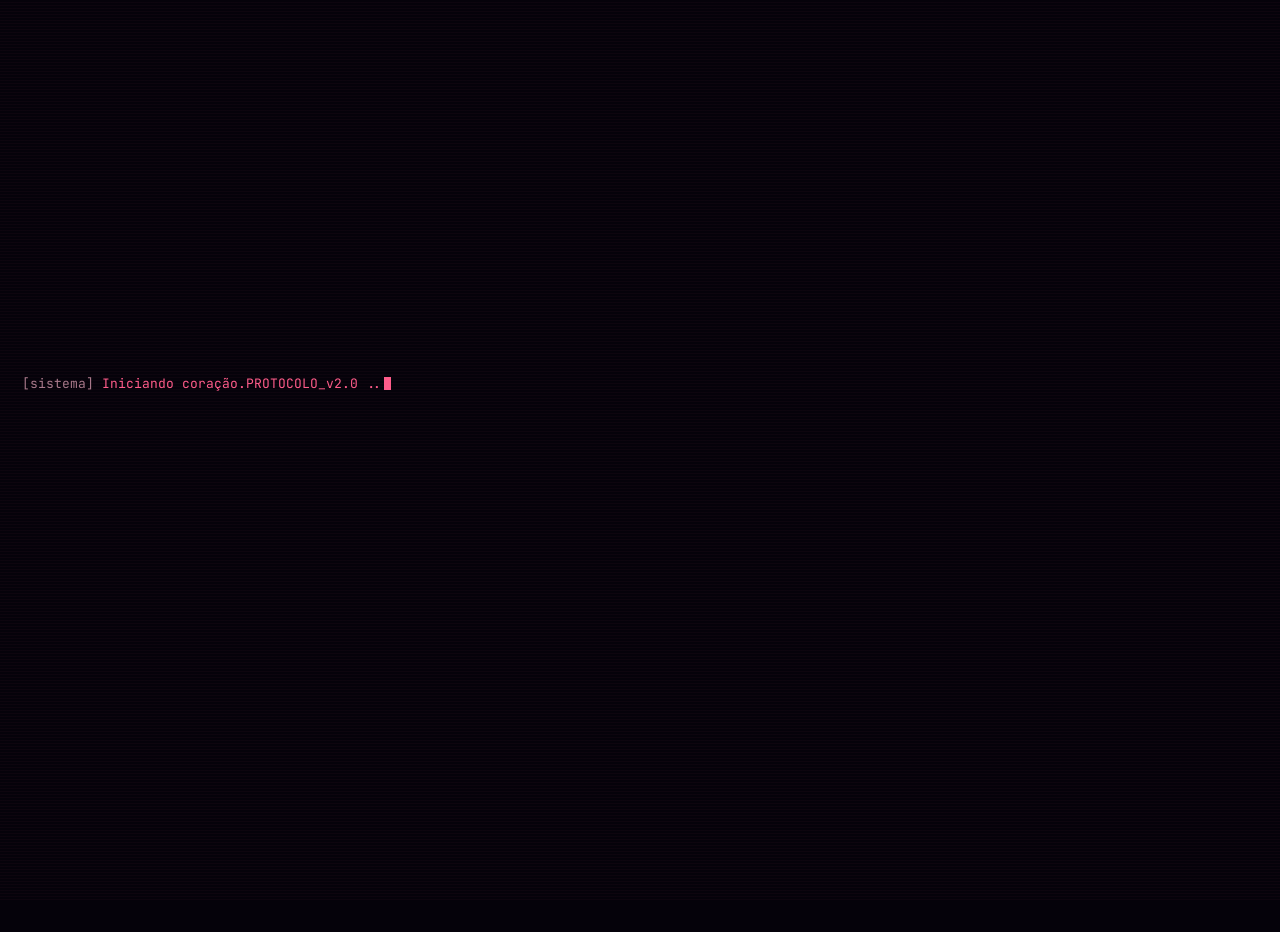
<file: index.html>
<!doctype html>
<html lang="pt-BR">
<head>
<meta charset="utf-8">
<meta name="viewport" content="width=device-width, initial-scale=1, viewport-fit=cover">
<title>Mensagem para a Emi</title>
<link rel="icon" type="image/png" href="logo.png?v=2">
<link rel="stylesheet" href="https://fonts.googleapis.com/css2?family=Fraunces:ital,opsz,wght@1,9..144,600&family=JetBrains+Mono:wght@500;700&display=swap">
<link rel="stylesheet" href="style.css">
<link rel="stylesheet" href="script.js">
</head>
<body>
<section class="terminal" id="terminal" aria-label="Mensagem criptografada">
  <p class="term-line" id="l1"></p>
  <p class="term-line" id="l2"></p>
  <p class="term-line" id="l3"></p>
  <button class="decrypt" id="decrypt" type="button">
    <svg width="14" height="14" viewBox="0 0 24 24" fill="none" stroke="currentColor" stroke-width="2.2" stroke-linecap="round" stroke-linejoin="round" aria-hidden="true"><rect x="4" y="11" width="16" height="10" rx="2"></rect><path d="M8 11V8a4 4 0 0 1 8 0v3"></path></svg>
    <span id="decrypt-label">Decifrar mensagem</span>
  </button>
</section>

<header>
  <p class="status">[ mensagem <b>decifrada</b> ] · 14.10</p>
  <h1>Feliz aniversário</h1>
</header>

<div class="stage" id="stage">
  <canvas id="heart" role="img" aria-label="Um coração feito de 'eu te amo' escrito em dezenas de idiomas"></canvas>
</div>

<footer>
  <p class="lang" id="lang" aria-live="off">&nbsp;</p>
  <p class="name"><span class="nick">Emi</span></p>
  <p class="vow">Te vivo ontem, hoje e sempre</p>
</footer>

<script src="script.js"></script>
</body>
</html>
</file>
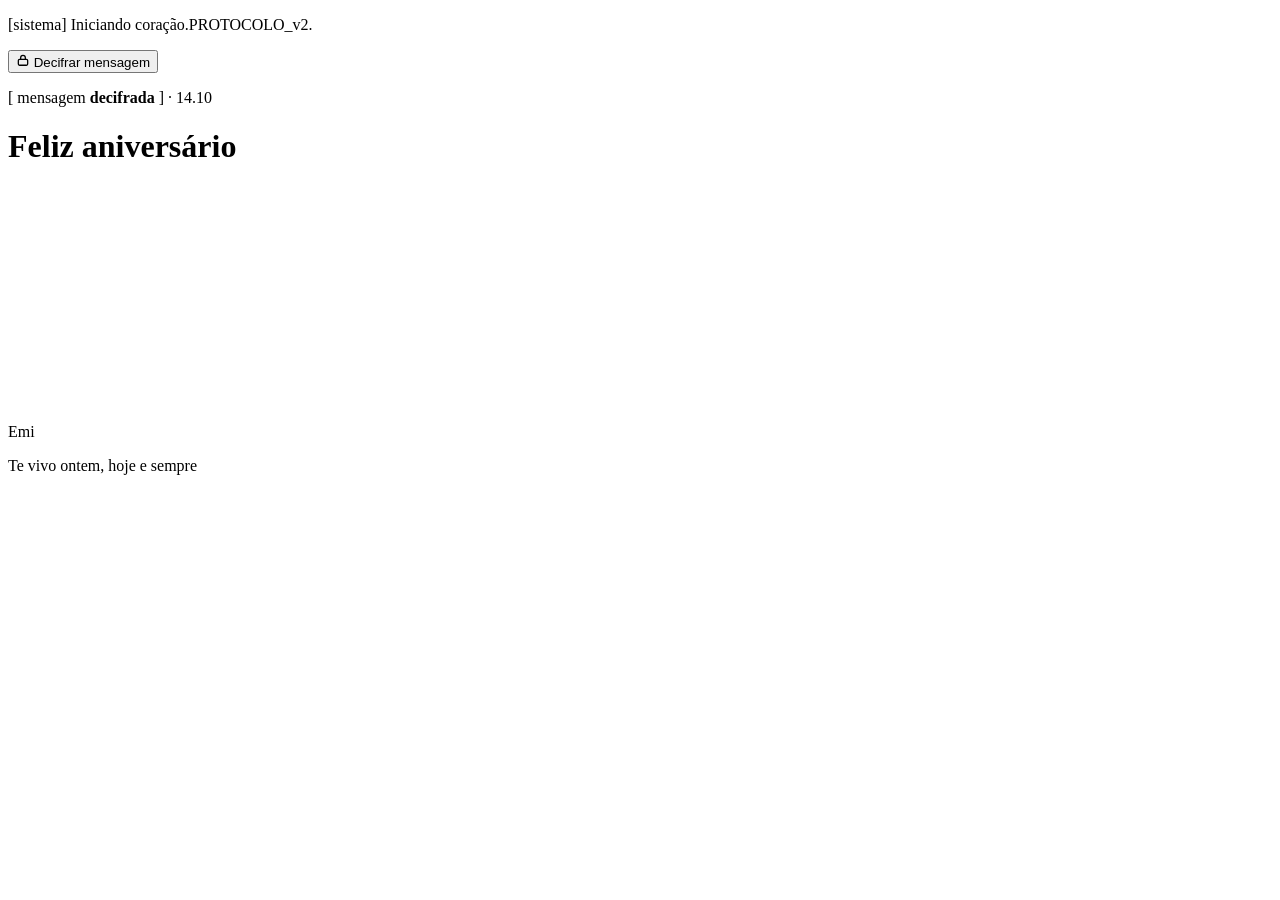
<file: Emi/index.html>
<!doctype html>
<html lang="pt-BR">
<head>
<meta charset="utf-8">
<meta name="viewport" content="width=device-width, initial-scale=1, viewport-fit=cover">
<title>Mensagem para a Emi</title>
<link rel="stylesheet" href="https://fonts.googleapis.com/css2?family=Fraunces:ital,opsz,wght@1,9..144,600&family=JetBrains+Mono:wght@500;700&display=swap">
<link rel="stylesheet" href="C:\Users\LuCiMar\OneDrive\Área de Trabalho\workspace\Emi\style.css">
<link rel="stylesheet" href="C:\Users\LuCiMar\OneDrive\Área de Trabalho\workspace\Emi\script.js">
</head>
<body>
<section class="terminal" id="terminal" aria-label="Mensagem criptografada">
  <p class="term-line" id="l1"></p>
  <p class="term-line" id="l2"></p>
  <p class="term-line" id="l3"></p>
  <button class="decrypt" id="decrypt" type="button">
    <svg width="14" height="14" viewBox="0 0 24 24" fill="none" stroke="currentColor" stroke-width="2.2" stroke-linecap="round" stroke-linejoin="round" aria-hidden="true"><rect x="4" y="11" width="16" height="10" rx="2"></rect><path d="M8 11V8a4 4 0 0 1 8 0v3"></path></svg>
    <span id="decrypt-label">Decifrar mensagem</span>
  </button>
</section>

<header>
  <p class="status">[ mensagem <b>decifrada</b> ] · 14.10</p>
  <h1>Feliz aniversário</h1>
</header>

<div class="stage" id="stage">
  <canvas id="heart" role="img" aria-label="Um coração feito de 'eu te amo' escrito em dezenas de idiomas"></canvas>
</div>

<footer>
  <p class="lang" id="lang" aria-live="off">&nbsp;</p>
  <p class="name"><span class="nick">Emi</span></p>
  <p class="vow">Te vivo ontem, hoje e sempre</p>
</footer>

<script src="script.js"></script>
</body>
</html>
</file>
<file: style.css>
:root {
  --bg: #05020a;
  --red: #ff2e4f;
  --rose: #ff5c8a;
  --blush: #ffd0da;
  --green: #5eea8a;
  --muted: #a8788a;
  --font-display: 'Fraunces', Georgia, 'Times New Roman', serif;
  --font-mono: 'JetBrains Mono', ui-monospace, 'SFMono-Regular', Menlo, Consolas, monospace;
  color-scheme: dark;
  padding-top: env(safe-area-inset-top, 0px);
  padding-bottom: env(safe-area-inset-bottom, 0px);
}
[hidden] { display: none !important; }
html, body { height: 100%; }
body {
  margin: 0;
  display: flex;
  flex-direction: column;
  gap: 4px;
  padding-block: 18px 14px;
  padding-left: max(16px, env(safe-area-inset-left, 0px));
  padding-right: max(16px, env(safe-area-inset-right, 0px));
  background: var(--bg);
  color: var(--blush);
  font-family: var(--font-mono);
  overflow-x: hidden;
}

/* ---------- Terminal de entrada ---------- */
.terminal {
  position: fixed;
  inset: 0;
  z-index: 10;
  display: flex;
  flex-direction: column;
  justify-content: center;
  gap: 14px;
  padding-top: env(safe-area-inset-top, 0px);
  padding-bottom: env(safe-area-inset-bottom, 0px);
  padding-left: max(22px, env(safe-area-inset-left, 0px));
  padding-right: max(22px, env(safe-area-inset-right, 0px));
  background:
    repeating-linear-gradient(0deg, rgba(255, 92, 138, 0.03) 0 1px, transparent 1px 3px),
    var(--bg);
  transition: opacity 0.7s ease, visibility 0.7s;
}
.terminal.gone { opacity: 0; visibility: hidden; pointer-events: none; }
.term-line { margin: 0; font-size: 13px; line-height: 1.6; min-height: 1.6em; overflow-wrap: anywhere; }
.dim { color: var(--muted); }
.hot { color: var(--rose); }
.ok { color: var(--green); font-weight: 700; }
.soft { color: var(--blush); font-style: italic; }
.caret::after {
  content: '';
  display: inline-block;
  width: 0.55em;
  height: 1em;
  margin-left: 2px;
  vertical-align: -0.15em;
  background: var(--rose);
  animation: blink 1s steps(1) infinite;
}
.decrypt {
  align-self: flex-start;
  display: inline-flex;
  align-items: center;
  gap: 10px;
  margin-top: 8px;
  padding: 12px 18px;
  font: 700 12px/1 var(--font-mono);
  letter-spacing: 0.16em;
  text-transform: uppercase;
  color: var(--rose);
  background: rgba(255, 92, 138, 0.08);
  border: 1px solid var(--rose);
  border-radius: 4px;
  cursor: pointer;
  opacity: 0;
  transition: opacity 0.6s ease;
  animation: glow 2.4s ease-in-out infinite;
}
.decrypt.ready { opacity: 1; }
.decrypt:disabled { cursor: default; animation: none; }
.decrypt:focus-visible { outline: 3px solid var(--blush); outline-offset: 3px; }
.decrypt svg { flex: none; }

/* ---------- Página do coração ---------- */
header {
  text-align: center;
  opacity: 0;
  transition: opacity 1.6s ease;
}
.status {
  margin: 0;
  font-size: 11px;
  font-weight: 700;
  letter-spacing: 0.2em;
  text-transform: uppercase;
  color: var(--muted);
}
.status b { color: var(--green); font-weight: 700; }
h1 {
  margin: 6px 0 0;
  font-family: var(--font-display);
  font-style: italic;
  font-weight: 600;
  font-size: clamp(28px, 8.6vw, 40px);
  line-height: 1.1;
  text-wrap: balance;
  color: var(--blush);
  text-shadow: 0 0 18px rgba(255, 46, 79, 0.45);
}
.stage { position: relative; flex: 1; min-height: 0; }
canvas { position: absolute; inset: 0; width: 100%; height: 100%; display: block; }

footer {
  text-align: center;
  display: flex;
  flex-direction: column;
  align-items: center;
  gap: 6px;
  min-height: 122px;
}
.lang {
  margin: 0;
  font-size: 12px;
  letter-spacing: 0.08em;
  color: var(--muted);
  min-height: 1.5em;
  opacity: 0;
  transition: opacity 1s ease;
}
.lang b { color: var(--rose); font-weight: 700; letter-spacing: 0.16em; text-transform: uppercase; margin-right: 8px; }
.lang span { color: var(--blush); font-size: 15px; }
.name {
  margin: 0;
  display: flex;
  align-items: baseline;
  justify-content: center;
  flex-wrap: wrap;
  gap: 4px 12px;
  opacity: 0;
  transition: opacity 1.6s ease;
}
.nick {
  font-family: var(--font-display);
  font-style: italic;
  font-weight: 600;
  font-size: clamp(38px, 11.5vw, 52px);
  line-height: 1;
  color: #fff1f4;
  text-shadow: 0 0 10px rgba(255, 46, 79, 0.9), 0 0 26px rgba(255, 46, 79, 0.5);
}
.vow {
  margin: 0;
  font-family: var(--font-display);
  font-style: italic;
  font-weight: 600;
  font-size: clamp(19px, 5.8vw, 26px);
  line-height: 1.25;
  text-wrap: balance;
  color: var(--blush);
  text-shadow: 0 0 16px rgba(255, 46, 79, 0.4);
  opacity: 0;
  transition: opacity 1.8s ease;
}

body.s-header header { opacity: 1; }
body.s-name .name { opacity: 1; }
body.s-vow .vow, body.s-vow .lang { opacity: 1; }

@keyframes blink { 50% { opacity: 0; } }
@keyframes glow {
  0%, 100% { box-shadow: 0 0 0 rgba(255, 92, 138, 0); }
  50% { box-shadow: 0 0 18px rgba(255, 92, 138, 0.45); }
}
@media (prefers-reduced-motion: reduce) {
  .decrypt { animation: none; }
  .caret::after { animation: none; }
  header, .name, .vow, .lang { transition: none; }
}
</file>
